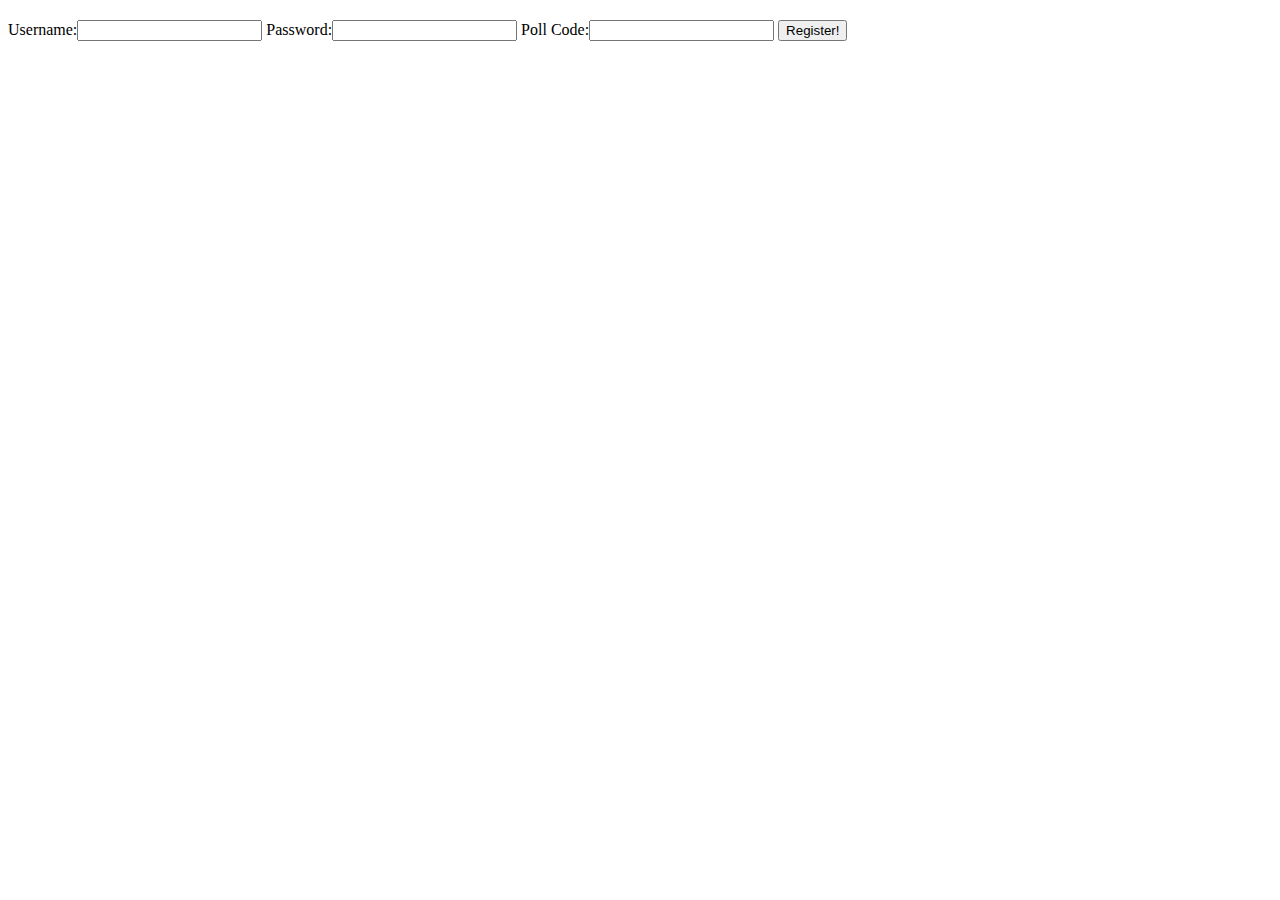
<file: src/main/resources/templates/register.html>
<!DOCTYPE html>
<html lang="en">
<head>
    <meta charst="UTF-8">
    <meta name="author" content="Aven">
    <title>register</title>
    <link rel="shortcut icon" href="/img/cloud.ico">
    <script src="//code.jquery.com/jquery-3.3.1.min.js"></script>
</head>
<body>
<!--TODO temporary-->
<h2 id="message"></h2>
<label for="username">Username:</label><input id="username">
<label for="password">Password:</label><input id="password" type="password">
<label for="poll_code">Poll Code:</label><input id="poll_code">
<button id="register">Register!</button>
</body>
<script>
    $('#register').click(function () {
        var username = $('#username').val();
        var password = $('#password').val();
        var pollCode = $('#poll_code').val();
        var $message = $('#message');
        if (username == null || username == '') {
            $message.text("Enter your username!");
            return;
        }
        if (password == null || password == '') {
            $message.text("Enter your password!");
            return;
        }
        if (pollCode == null || pollCode == '') {
            $message.text("Enter your poll code!");
            return;
        }
        $.ajax({
            type: 'POST',
            url: '/user/register',
            async: false,
            data: {
                username: username,
                passwd: password,
                code: pollCode
            },
            success: function (data) {
                $message.text(data)
            },
            error: function (status) {
                $message.text(status.responseText)
            }
        })
    })
</script>
</html>
</file>
